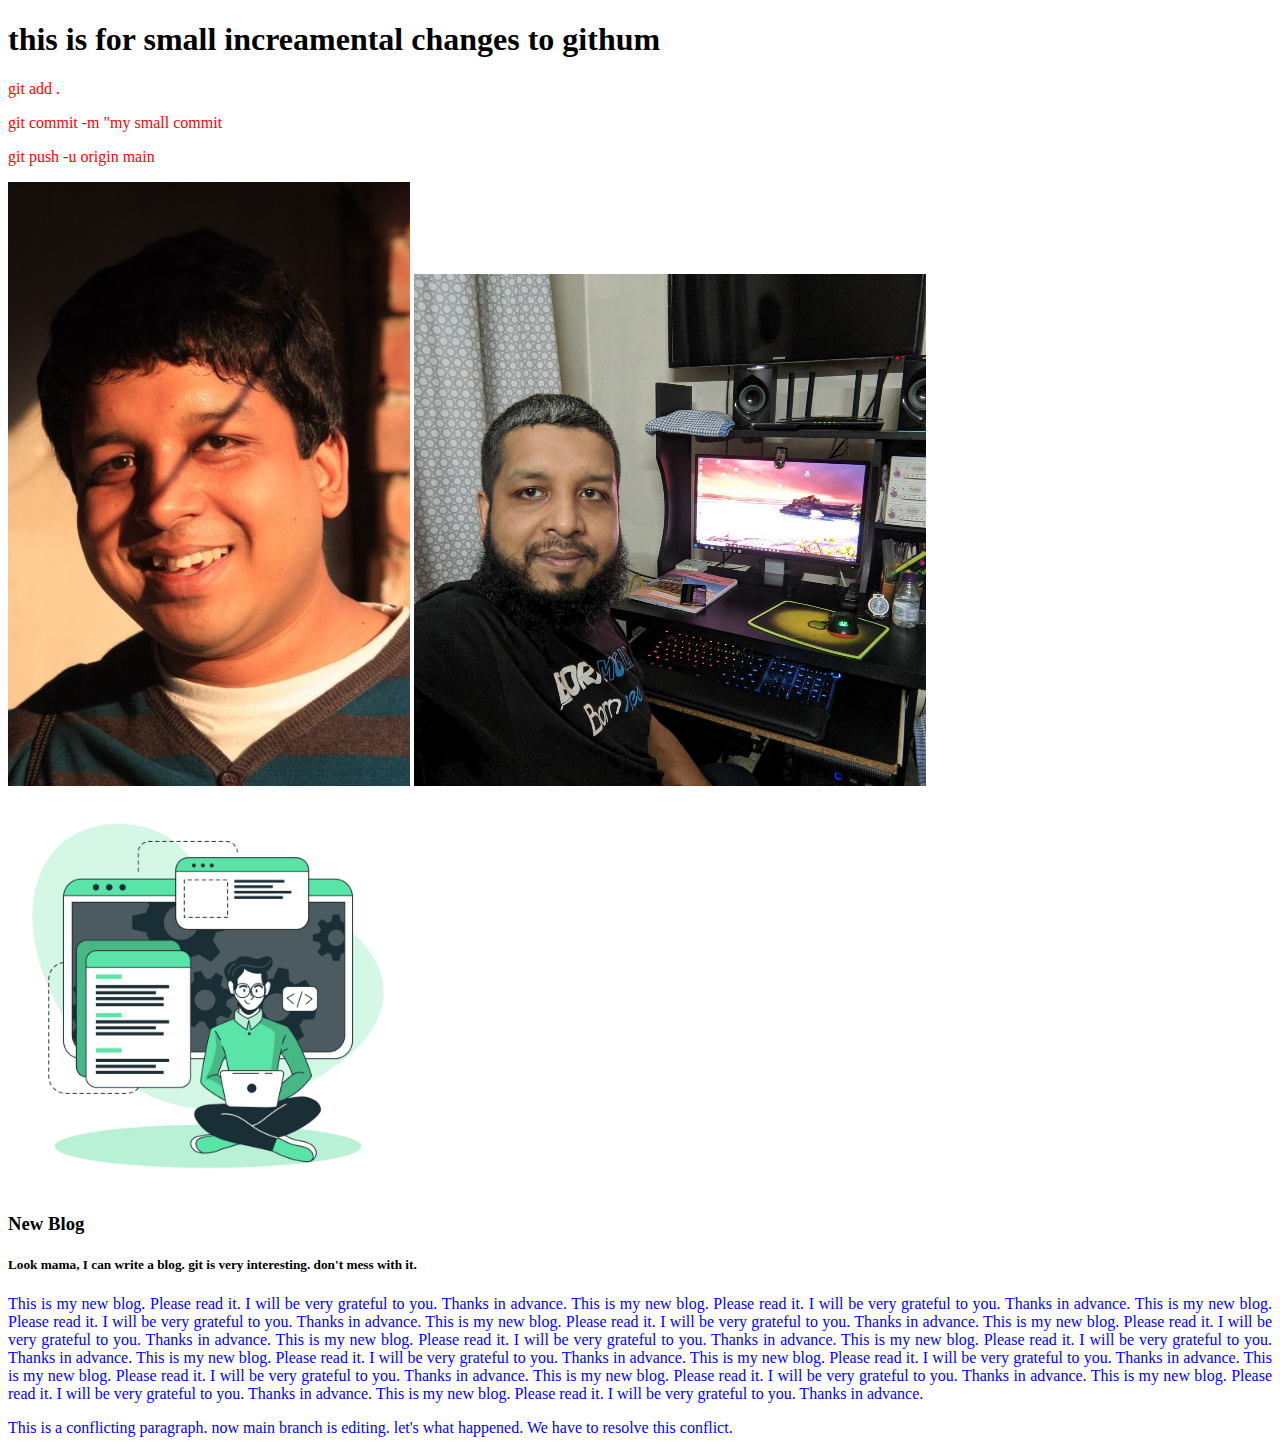
<file: index.html>
<!DOCTYPE html>
<html lang="en">
<head>
    <meta charset="UTF-8">
    <meta http-equiv="X-UA-Compatible" content="IE=edge">
    <meta name="viewport" content="width=device-width, initial-scale=1.0">
    <title>My First Gitnub Repository</title>
    <link rel="stylesheet" href="style.css">
</head>
<body>
    <h1>this is for small increamental changes to githum</h1>
    <p>git add .</p>
    <p>git commit -m "my small commit</p>
    <p>git push -u origin main</p>
    <img src="sami.jpg" alt="my photo">
    <img src="android-chrome-512x512.png" alt="">
    <img src="coder.jpg" alt="" style="width:400px;">
    
    <div class="blog">
        <h3>New Blog</h3>
        <h5>Look mama, I can write a blog. git is very interesting. don't mess with it. </h5>
        <p>This is my new blog. Please read it. I will be very grateful to you. Thanks in advance. This is my new blog. Please read it. I will be very grateful to you. Thanks in advance. This is my new blog. Please read it. I will be very grateful to you. Thanks in advance. This is my new blog. Please read it. I will be very grateful to you. Thanks in advance. This is my new blog. Please read it. I will be very grateful to you. Thanks in advance. This is my new blog. Please read it. I will be very grateful to you. Thanks in advance. This is my new blog. Please read it. I will be very grateful to you. Thanks in advance. This is my new blog. Please read it. I will be very grateful to you. Thanks in advance. This is my new blog. Please read it. I will be very grateful to you. Thanks in advance. This is my new blog. Please read it. I will be very grateful to you. Thanks in advance. This is my new blog. Please read it. I will be very grateful to you. Thanks in advance. This is my new blog. Please read it. I will be very grateful to you. Thanks in advance. This is my new blog. Please read it. I will be very grateful to you. Thanks in advance. </p>
        <p>This is a conflicting paragraph. now main branch is editing. let's what happened. We have to resolve this conflict.</p>
    </div>
</body>
</html>
</file>
<file: style.css>
p{
    color:red;
    text-align: justify;
}

.blog p{
    color: blue;
    text-align: justify;
}
</file>
